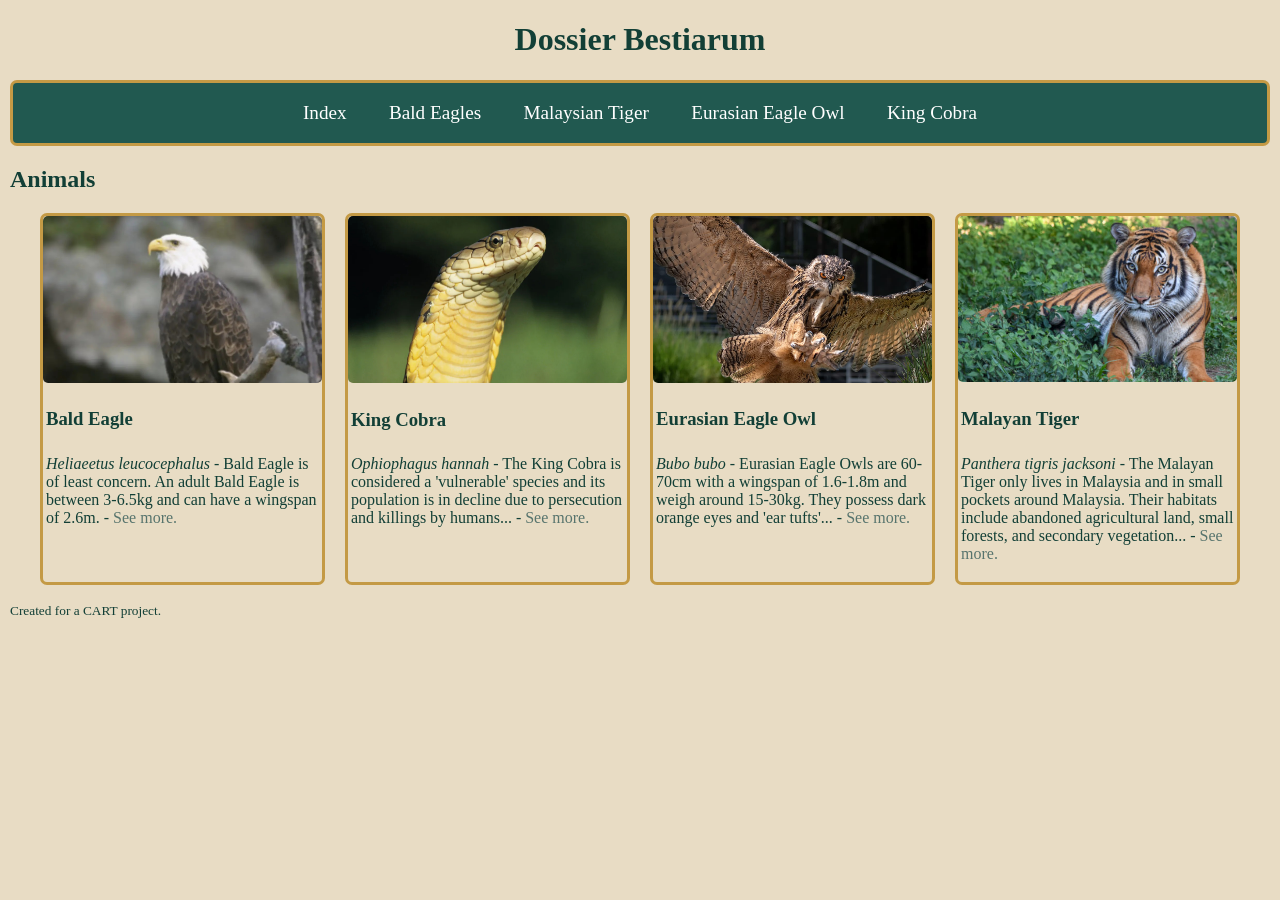
<file: index.html>
<!DOCTYPE html>
<html lang="en">
    <head>
        <title>ANIMAL DOSSIER</title>
        <meta charset="UTF-8">
        <meta name="viewport" content="width=device-width, initial-scale=1.0">
        <link rel="stylesheet" href="./res/styles.css">
    </head>
    <body>
        <header>
            <h1>Dossier Bestiarum</h1>
            <nav id="main-nav" role="main-nav">
                <a href="./index.html">Index</a>
                <a href="./be.html">Bald Eagles</a>
                <a href="./mt.html">Malaysian Tiger</a>
                <a href="./ea.html">Eurasian Eagle Owl</a>
                <a href="./kc.html">King Cobra</a>
            </nav>
        </header>
        <main>
            <h2>Animals</h2>
            <div id="cards">
                <article id="be" class="card">
                    <img src="./res/BE/Bald_Eagle_On_Tree_Stump_crop.png" alt="A Bald Eagle sitting on a tree stump." width="250px">
                    <div>
                        <h3>Bald Eagle</h3>
                        <p><em>Heliaeetus leucocephalus</em> - Bald Eagle is of least concern. An adult Bald Eagle is between
                            3-6.5kg and can have a wingspan of 2.6m. - <a href="./be.html">See more.</a>
                        </p>
                    </div>
                </article>
                <article id="kc" class="card">
                    <img src="./res/KC/King-cobra_crop.png" alt="King Cobra looking up and to the right." width="250px">
                    <div>
                        <h3>King Cobra</h3>
                        <p>
                            <em>Ophiophagus hannah</em> - 
                            The King Cobra is considered a 'vulnerable' species and its
                            population is in decline due to persecution and killings by
                            humans... - <a href="./kc.html">See more.</a>
                        </p>
                    </div>
                </article>
                <article id="ea" class="card">
                    <img src="./res/EA/Eagle-Eurasian-Owl-Landing-JEP_1544.jpg" alt="Eurasian Eagle Owl landing." width="250px">
                    <h3>Eurasian Eagle Owl</h3>
                    <p>
                        <em>Bubo bubo</em> - 
                        Eurasian Eagle Owls are 60-70cm with a wingspan of 1.6-1.8m
                        and weigh around 15-30kg. They possess dark orange eyes and
                        'ear tufts'... - <a href="./ea.html">See more.</a>
                    </p>
                </article>
                <article id="mt" class="card">
                    <img src="./res/MT/MalayTiger.png" alt="Malayan Tiger walking toward camera." width="250px">
                    <h3>Malayan Tiger</h3>
                    <p>
                        <em>Panthera tigris jacksoni</em> - 
                        The Malayan Tiger only lives in Malaysia and in small pockets
                        around Malaysia. Their habitats include abandoned agricultural
                        land, small forests, and secondary vegetation... - <a href="./mt.html">See more.</a>
                    </p>
                </article>
            </div>
        </main>
        <footer>
            <small>Created for a CART project.</small>
        </footer>
    </body>
</html>
</file>
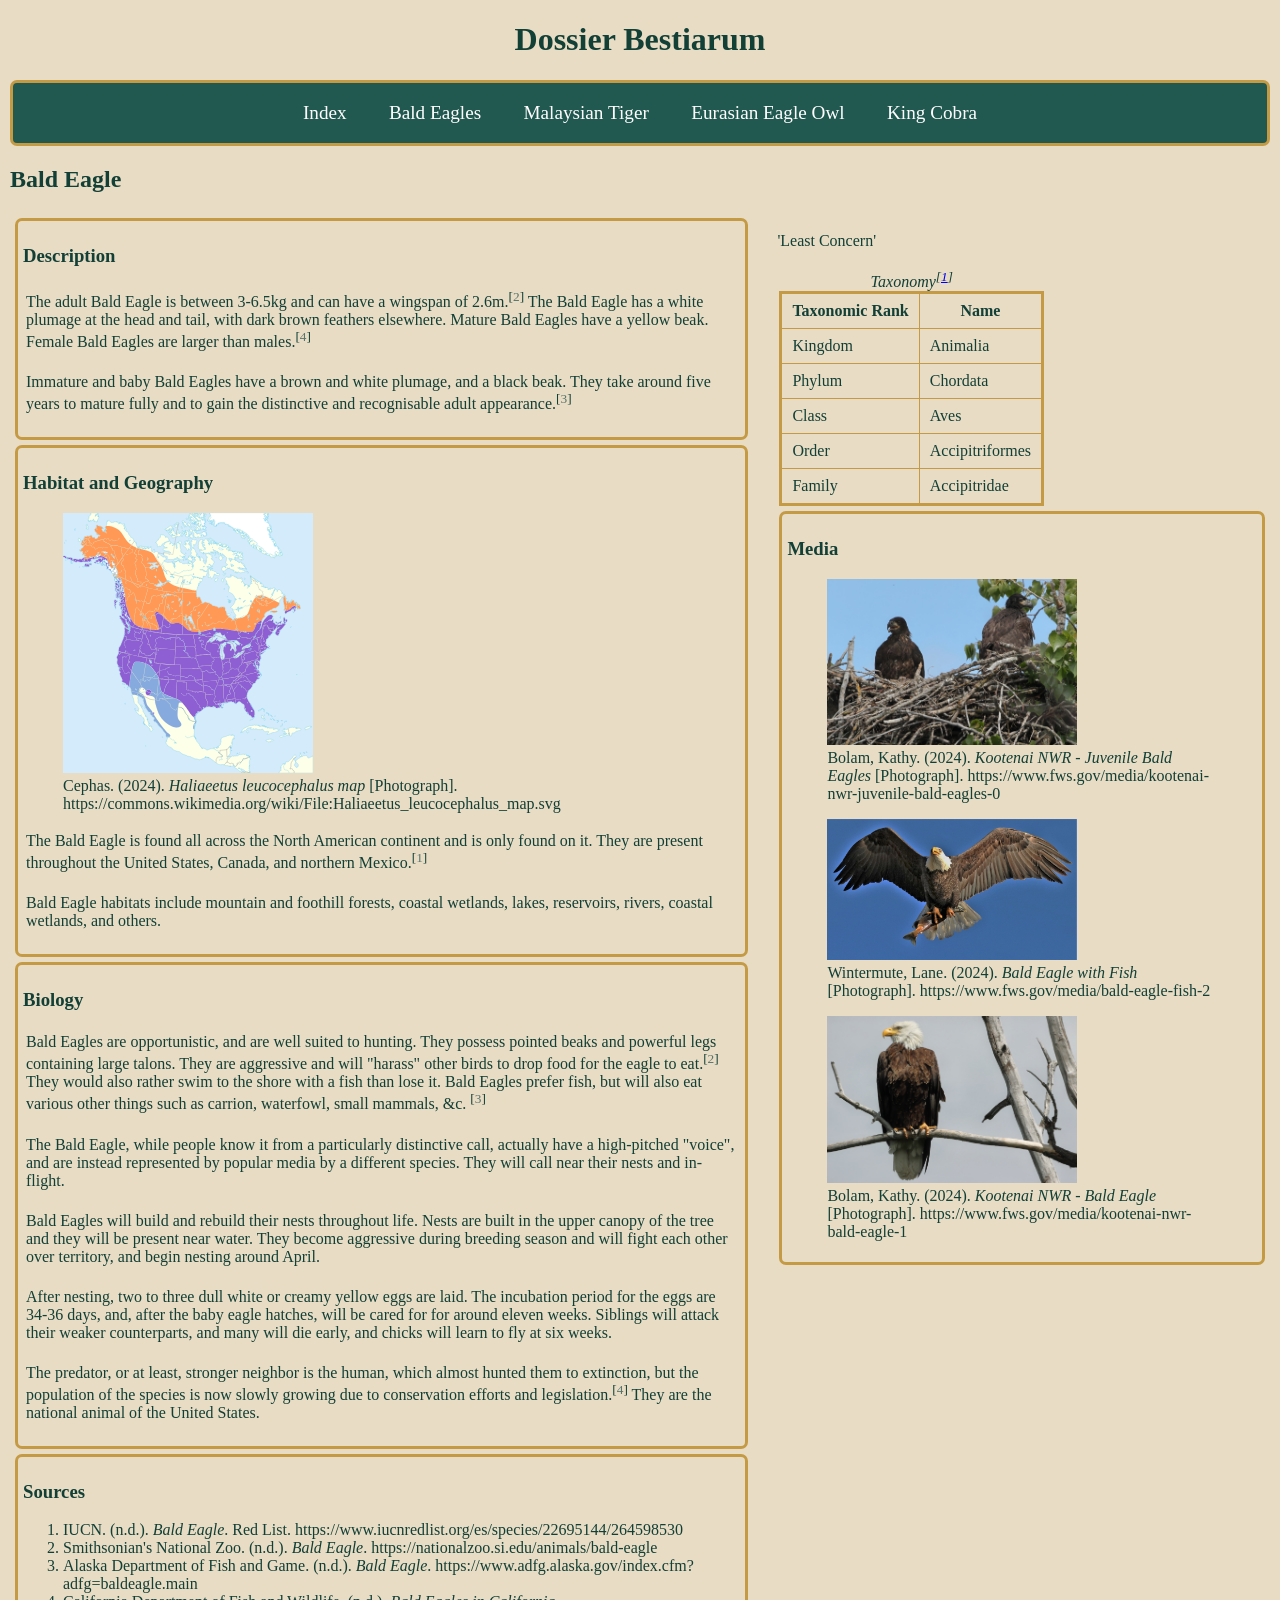
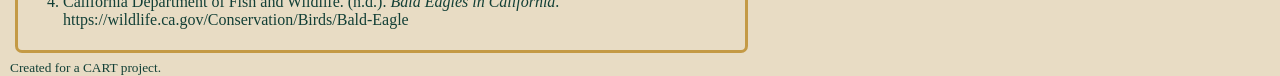
<file: be.html>
<!DOCTYPE html>
<html lang="en">
    <head>
        <title>ANIMAL DOSSIER - Bald Eagle</title>
        <meta charset="UTF-8">
        <meta name="viewport" content="width=device-width, initial-scale=1.0">
        <link rel="stylesheet" href="./res/styles.css">
    </head>
    <body>
        <header>
            <h1>Dossier Bestiarum</h1>
            <nav id="main-nav" role="main-nav">
                <a href="./index.html">Index</a>
                <a href="./be.html">Bald Eagles</a>
                <a href="./mt.html">Malaysian Tiger</a>
                <a href="./ea.html">Eurasian Eagle Owl</a>
                <a href="./kc.html">King Cobra</a>
            </nav>
        </header>
        <main>
            <h2>Bald Eagle</h2>
            <div class="box">
                <div class="main">
                    <section id="profile">
                        <h3>Description</h3>
                        <p>
                            The adult Bald Eagle is between 3-6.5kg and can have a wingspan of 2.6m.<sup>[<a href="#second">2</a>]</sup> The Bald Eagle has a white
                            plumage at the head and tail, with dark brown feathers elsewhere. Mature Bald Eagles have a yellow
                            beak. Female Bald Eagles are larger than males.<sup>[<a href="#fourth">4</a>]</sup>
                        </p>
                        <p>
                            Immature and baby Bald Eagles have a brown and white plumage, and a black beak. They take around five
                            years to mature fully and to gain the distinctive and recognisable adult appearance.<sup>[<a href="#third">3</a>]</sup>
                        </p>
                    </section>
                    <section id="habitat">
                        <h3>Habitat and Geography</h3>
                        <figure>
                            <img src="./res/BE/Haliaeetus_leucocephalus_map.svg" alt="The distribution and range of the Bald Eagle." width="250px">
                            <figcaption>Cephas. (2024). <i>Haliaeetus leucocephalus map</i> [Photograph]. https://commons.wikimedia.org/wiki/File:Haliaeetus_leucocephalus_map.svg</figcaption>
                        </figure>
                        <p>The Bald Eagle is found all across the North American continent and is only found on it. They are present
                            throughout the United States, Canada, and northern Mexico.<sup>[<a href="#first">1</a>]</sup></p>
                        <p>Bald Eagle habitats include mountain and foothill forests, coastal wetlands, lakes, reservoirs, rivers,
                            coastal wetlands, and others.
                        </p>
                    </section>
                    <section id="biology">
                        <h3>Biology</h3>
                        <p>
                            Bald Eagles are opportunistic, and are well suited to hunting. They possess pointed beaks and powerful legs
                            containing large talons. They are aggressive and will "harass" other birds to drop food for the eagle to eat.<sup>[<a href="#second">2</a>]</sup>
                            They would also rather swim to the shore with a fish than lose it. Bald Eagles prefer fish, but will also eat
                            various other things such as carrion, waterfowl, small mammals, &c. <sup>[<a href="#third">3</a>]</sup>
                        </p>
                        <p>
                            The Bald Eagle, while people know it from a particularly distinctive call, actually have a high-pitched "voice",
                            and are instead represented by popular media by a different species. They will call near their nests and in-flight. 
                        </p>
                        <p>
                            Bald Eagles will build and rebuild their nests throughout life. Nests are built in the upper canopy of the tree and
                            they will be present near water. They become aggressive during breeding season and will fight each other over
                            territory, and begin nesting around April. 
                        </p>
                        <p>
                            After nesting, two to three dull white or creamy yellow eggs are laid. The incubation period for the eggs are 34-36
                            days, and, after the baby eagle hatches, will be cared for for around eleven weeks. Siblings will attack their weaker
                            counterparts, and many will die early, and chicks will learn to fly at six weeks.
                        </p>
                        <p>
                            The predator, or at least, stronger neighbor is the human, which almost hunted them to extinction, but the population of
                            the species is now slowly growing due to conservation efforts and legislation.<sup>[<a href="#fourth">4</a>]</sup> They are the national animal of the United
                            States.
                        </p>
                    </section>
                    <section id="sources">
                        <h3>Sources</h3>
                        <ol>
                            <li id="first">IUCN. (n.d.). <i>Bald Eagle</i>. Red List. https://www.iucnredlist.org/es/species/22695144/264598530</li>
                            <li id="second">Smithsonian's National Zoo. (n.d.). <i>Bald Eagle</i>. https://nationalzoo.si.edu/animals/bald-eagle</li>
                            <li id="third">Alaska Department of Fish and Game. (n.d.). <i>Bald Eagle</i>. https://www.adfg.alaska.gov/index.cfm?adfg=baldeagle.main</li>
                            <li id="fourth">California Department of Fish and Wildlife. (n.d.). <i>Bald Eagles in California</i>. https://wildlife.ca.gov/Conservation/Birds/Bald-Eagle</li>
                        </ol>
                    </section>
                </div>
                <div class="aside">
                    <div class="up">
                        <p>'Least Concern'</p>
                        <table>
                            <caption>Taxonomy<sup>[<a href="#first">1</a>]</sup></caption>
                            <thead>
                                <tr>
                                    <th>Taxonomic Rank</th>
                                    <th>Name</th>
                                </tr>
                            </thead>
                            <tbody>
                                <tr>
                                    <td>Kingdom</td>
                                    <td>Animalia</td>
                                </tr>
                                <tr>
                                    <td>Phylum</td>
                                    <td>Chordata</td>
                                </tr>
                                <tr>
                                    <td>Class</td>
                                    <td>Aves</td>
                                </tr>
                                <tr>
                                    <td>Order</td>
                                    <td>Accipitriformes</td>
                                </tr>
                                <tr>
                                    <td>Family</td>
                                    <td>Accipitridae</td>
                                </tr>
                            </tbody>
                        </table>
                    </div>
                    <section id="media">
                        <h3>Media</h3>
                        <div id="mediawheel">
                            <figure>
                                <img src="./res/BE/juvenile_bald_eagles.jpg" alt="Two juvenile bald eagles in the nest." width="250px">
                                <figcaption>Bolam, Kathy. (2024). <i>Kootenai NWR - Juvenile Bald Eagles</i> [Photograph]. https://www.fws.gov/media/kootenai-nwr-juvenile-bald-eagles-0</figcaption>
                            </figure>
                            <figure>
                                <img src="./res/BE/usfws-bald-eagle-fish.jpg" alt="Mature bald eagle carrying a fish in talons" width="250px">
                                <figcaption>Wintermute, Lane. (2024). <i>Bald Eagle with Fish</i> [Photograph]. https://www.fws.gov/media/bald-eagle-fish-2</figcaption>
                            </figure>
                            <figure>
                                <img src="./res/BE/usfws-kootenai-nwr-bald-eagle.jpg" alt="Mature bald eagle perched in a tree." width="250px">
                                <figcaption>Bolam, Kathy. (2024). <i>Kootenai NWR - Bald Eagle</i> [Photograph]. https://www.fws.gov/media/kootenai-nwr-bald-eagle-1</figcaption>
                            </figure>
                        </div>
                    </section>
                </div>
            </div>
        </main>
        <footer>
            <small>Created for a CART project.</small>
        </footer>
    </body>
</html>
</file>
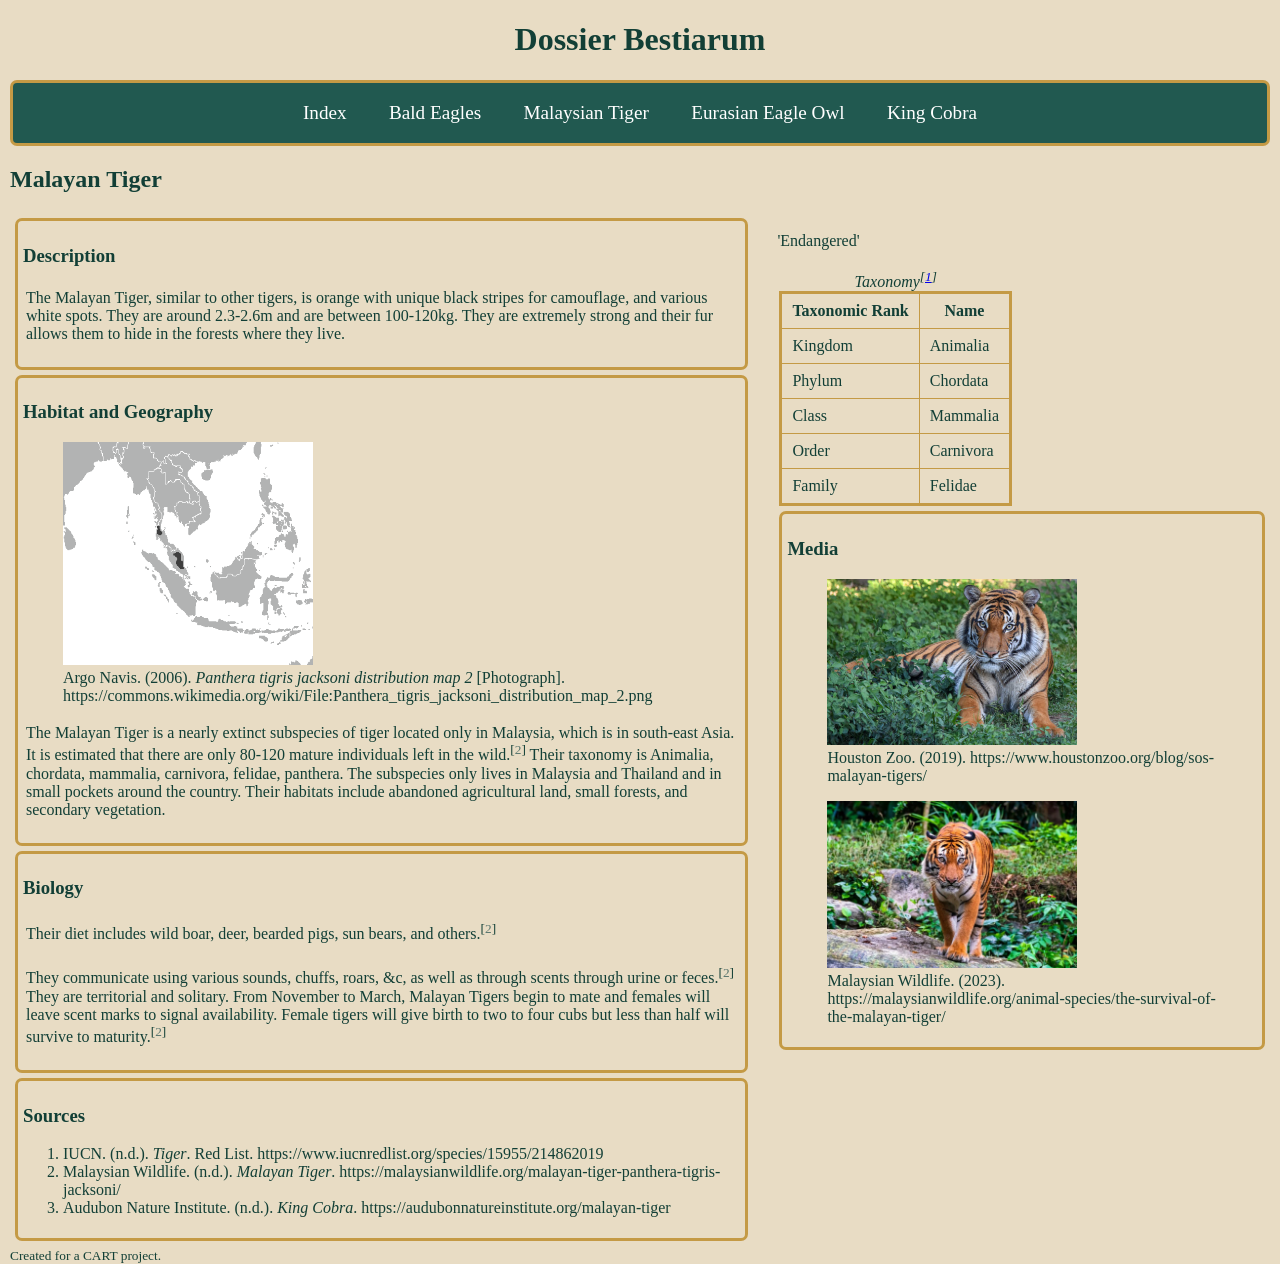
<file: mt.html>
<!DOCTYPE html>
<html lang="en">
    <head>
        <title>ANIMAL DOSSIER - Malayan Tiger</title>
        <meta charset="UTF-8">
        <meta name="viewport" content="width=device-width, initial-scale=1.0">
        <link rel="stylesheet" href="./res/styles.css">
    </head>
    <body>
        <header>
            <h1>Dossier Bestiarum</h1>
            <nav id="main-nav" role="main-nav">
                <a href="./index.html">Index</a>
                <a href="./be.html">Bald Eagles</a>
                <a href="./mt.html">Malaysian Tiger</a>
                <a href="./ea.html">Eurasian Eagle Owl</a>
                <a href="./kc.html">King Cobra</a>
            </nav>
        </header>
        <main>
            <h2>Malayan Tiger</h2>
            <div class="box">
                <div class="main">
                    <section id="profile">
                        <h3>Description</h3>
                        <p>
                            The Malayan Tiger, similar to other tigers, is orange with unique black stripes for camouflage,
                            and various white spots. They are around 2.3-2.6m and are between 100-120kg. They are
                            extremely strong and their fur allows them to hide in the forests where they live.
                        </p>
                    </section>
                    <section id="habitat">
                        <h3>Habitat and Geography</h3>
                        <figure>
                            <img src="./res/MT/DistributionMap.png" alt="The distribution and range of the Malayan Tiger." width="250px">
                            <figcaption>Argo Navis. (2006). <i>Panthera tigris jacksoni distribution map 2</i> [Photograph]. https://commons.wikimedia.org/wiki/File:Panthera_tigris_jacksoni_distribution_map_2.png</figcaption>
                        </figure>
                        
                        <p>
                            The Malayan Tiger is a nearly extinct subspecies of tiger located only in Malaysia, which is in
                            south-east Asia. It is estimated that there are only 80-120 mature individuals left in the wild.<sup>[<a href="#second">2</a>]</sup>
                            Their taxonomy is Animalia, chordata, mammalia, carnivora, felidae, panthera. The subspecies only
                            lives in Malaysia and Thailand and in small pockets around the country. Their habitats include
                            abandoned agricultural land, small forests, and secondary vegetation.
                        </p>
                    </section>
                    <section id="biology">
                        <h3>Biology</h3>
                        <p>
                            Their diet includes wild boar, deer, bearded pigs, sun bears, and others.<sup>[<a href="#second">2</a>]</sup>
                        </p>
                        <p>
                            They communicate using various sounds, chuffs, roars, &c, as well as through scents through urine 
                            or feces.<sup>[<a href="#second">2</a>]</sup> They are territorial and solitary. From November to March, Malayan Tigers begin to mate 
                            and females will leave scent marks to signal availability. Female tigers will give birth to two 
                            to four cubs but less than half will survive to maturity.<sup>[<a href="#second">2</a>]</sup>
                        </p>
                    </section>
                    <section id="sources">
                        <h3>Sources</h3>
                        <ol>
                            <li id="first">IUCN. (n.d.). <i>Tiger</i>. Red List. https://www.iucnredlist.org/species/15955/214862019</li>
                            <li id="second">Malaysian Wildlife. (n.d.). <i>Malayan Tiger</i>. https://malaysianwildlife.org/malayan-tiger-panthera-tigris-jacksoni/</li>
                            <li id="third">Audubon Nature Institute. (n.d.). <i>King Cobra</i>. https://audubonnatureinstitute.org/malayan-tiger</li>
                        </ol>
                    </section>
                </div>
                <div class="aside">
                    <p>'Endangered'</p>
                    <table>
                        <caption>Taxonomy<sup>[<a href="#first">1</a>]</sup></caption>
                        <thead>
                            <tr>
                                <th>Taxonomic Rank</th>
                                <th>Name</th>
                            </tr>
                        </thead>
                        <tbody>
                            <tr>
                                <td>Kingdom</td>
                                <td>Animalia</td>
                            </tr>
                            <tr>
                                <td>Phylum</td>
                                <td>Chordata</td>
                            </tr>
                            <tr>
                                <td>Class</td>
                                <td>Mammalia</td>
                            </tr>
                            <tr>
                                <td>Order</td>
                                <td>Carnivora</td>
                            </tr>
                            <tr>
                                <td>Family</td>
                                <td>Felidae</td>
                            </tr>
                        </tbody>
                    </table>
                    <section id="media">
                        <h3>Media</h3>
                        <div id="mediawheel">
                            <figure>
                                <img src="./res/MT/Berani5-480x320.jpg" alt="Malayan Tiger laying down." width="250px">
                                <figcaption>Houston Zoo. (2019). https://www.houstonzoo.org/blog/sos-malayan-tigers/</figcaption>
                            </figure>
                            <figure>
                                <img src="./res/MT/malayan-tiger-7063514_1280-1024x682.jpg.webp" alt="Malayan Tiger walking toward camera." width="250px">
                                <figcaption>Malaysian Wildlife. (2023). https://malaysianwildlife.org/animal-species/the-survival-of-the-malayan-tiger/</figcaption>
                            </figure>
                        </div>
                    </section>
                </div>
            </div>
        </main>
        <footer>
            <small>Created for a CART project.</small>
        </footer>
    </body>
</html>
</file>
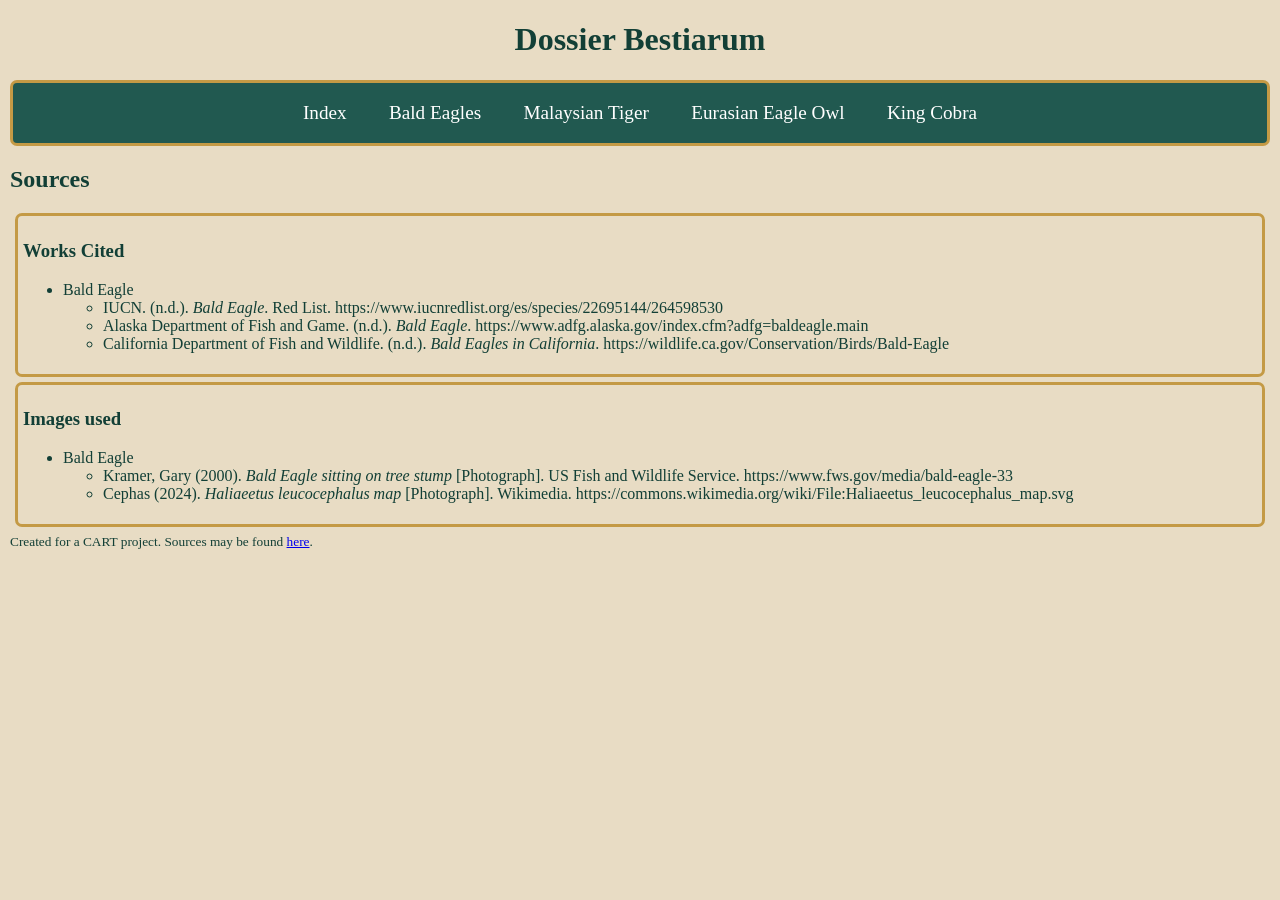
<file: sources.html>
<!DOCTYPE html>
<html lang="en">
    <head>
        <title>ANIMAL DOSSIER - Sources</title>
        <meta charset="UTF-8">
        <meta name="viewport" content="width=device-width, initial-scale=1.0">
        <link rel="stylesheet" href="./res/styles.css">
    </head>
    <body>
        <header>
            <h1>Dossier Bestiarum</h1>
            <nav id="main-nav" role="main-nav">
                <a href="./index.html">Index</a>
                <a href="./be.html">Bald Eagles</a>
                <a href="./mt.html">Malaysian Tiger</a>
                <a href="./ea.html">Eurasian Eagle Owl</a>
                <a href="./kc.html">King Cobra</a>
            </nav>
        </header>
        <main>
            <h2>Sources</h2>
            <section id="info">
                <h3>Works Cited</h3>
                <ul>
                    <li>Bald Eagle</li>
                    <ul>
                        <li>IUCN. (n.d.). <i>Bald Eagle</i>. Red List. https://www.iucnredlist.org/es/species/22695144/264598530</li>
                        <li>Alaska Department of Fish and Game. (n.d.). <i>Bald Eagle</i>. https://www.adfg.alaska.gov/index.cfm?adfg=baldeagle.main</li>
                        <li>California Department of Fish and Wildlife. (n.d.). <i>Bald Eagles in California</i>. https://wildlife.ca.gov/Conservation/Birds/Bald-Eagle</li>
                    </ul>
                </ul>
            </section>
            <section id="images">
                <h3>Images used</h3>
                <ul>
                    <li>Bald Eagle</li>
                    <ul>
                        <li>Kramer, Gary (2000). <i>Bald Eagle sitting on tree stump</i> [Photograph]. US Fish and Wildlife Service. https://www.fws.gov/media/bald-eagle-33</li>
                        <li>Cephas (2024). <i>Haliaeetus leucocephalus map</i> [Photograph]. Wikimedia. https://commons.wikimedia.org/wiki/File:Haliaeetus_leucocephalus_map.svg</li>
                    </ul>   
                </ul>
            </section>
        </main>
        <footer>
            <small>Created for a CART project. Sources may be found <a href="./sources.html">here</a>.</small>
        </footer>
    </body>
</html>
</file>
<file: res/styles.css>
:root {
    --text: #123F36;
    --text2: color-mix(in oklab, var(--text) 70%, white); /* LINK HOVER COLOUR */
    --text4: color-mix(in oklab, var(--text) 70%, white); /* HEADER LINK HOVER COLOUR */
    --background2: #2A6B5C;
    --accent: #C49A45;
    --background: #E8DCC4;
}

body {
    background-color: var(--background);
    color: var(--text);
    margin: 0;
    padding-left: 10px; padding-right: 10px;
}

.box {
    display: flex;
}

.main {
    width: 60%;
    padding-right: 5px;
}

.aside {
    width: 40%;
    padding-left: 0.5rem;
    margin-left: 0.5rem;
    float: right;
}

p a {
    color: var(--text2);
    text-decoration: none;
    transition: all ease 1s;
}
p a:hover {
    color: var(--text3);
}
p a:visited {
    font-style: italic;
}

/*
 * PAGE STUFFS
 */
section {
    border: 3px solid var(--accent);
    border-radius: 7px;
    padding: 5px;
    margin: 5px;
}

table {
    border: 3px solid var(--accent);
    border-radius: 7px;
    border-collapse: collapse;
    padding: 5px;
    margin: 5px;
}
th, td {
    border: 1px solid var(--accent);
    padding: 8px 10px;
}
caption {
    font-style: italic;
}

#cards {
    max-width: 1200px;
    margin: 1em auto;
    display: grid;
    grid-template-columns: repeat(auto-fill, minmax(230px, 1fr));
    grid-gap: 20px;
}
.card {
    border: 3px solid var(--accent);
    border-radius: 7px;
    /*display: grid;*/
}
.card img {
    border-radius: 5px;
    width: 200px;
    object-fit: cover;
    width: 100%;
}
.card h3, h4, p {
    padding: 3px;
}

/*
 * HEADER
 */

header {
    text-align: center;
}

nav#main-nav {
    background-color: #215950;
    color: white;
    border-radius: 7px;
    border: 3px solid var(--accent);

    /*
    Moo
    */
                                                                                                                                                                                                                                                                                                                                                                                                                                                                                                                                                                                                                                                                                                                                                                                                                                                                                                                                                                                                                                                                                                                                                                                                                                                                                                                                                                                                                                                                                                                                                                                                                                                                                                                                                                                                                                                                                                                                                                                                                                                                                                                                                                                                                                                                                                                                                                                                                                                                                                                                                    /* Very fun */
}

#main-nav a {
    color: #FFFFFF;
    padding: 1em;
    display: inline-block;
    font-size: 1.2rem;
    text-decoration: none;
    transition: all ease 1s;
}
#main-nav a:hover {
    background-color: var(--accent);
    color: var(--text3);
}
</file>
